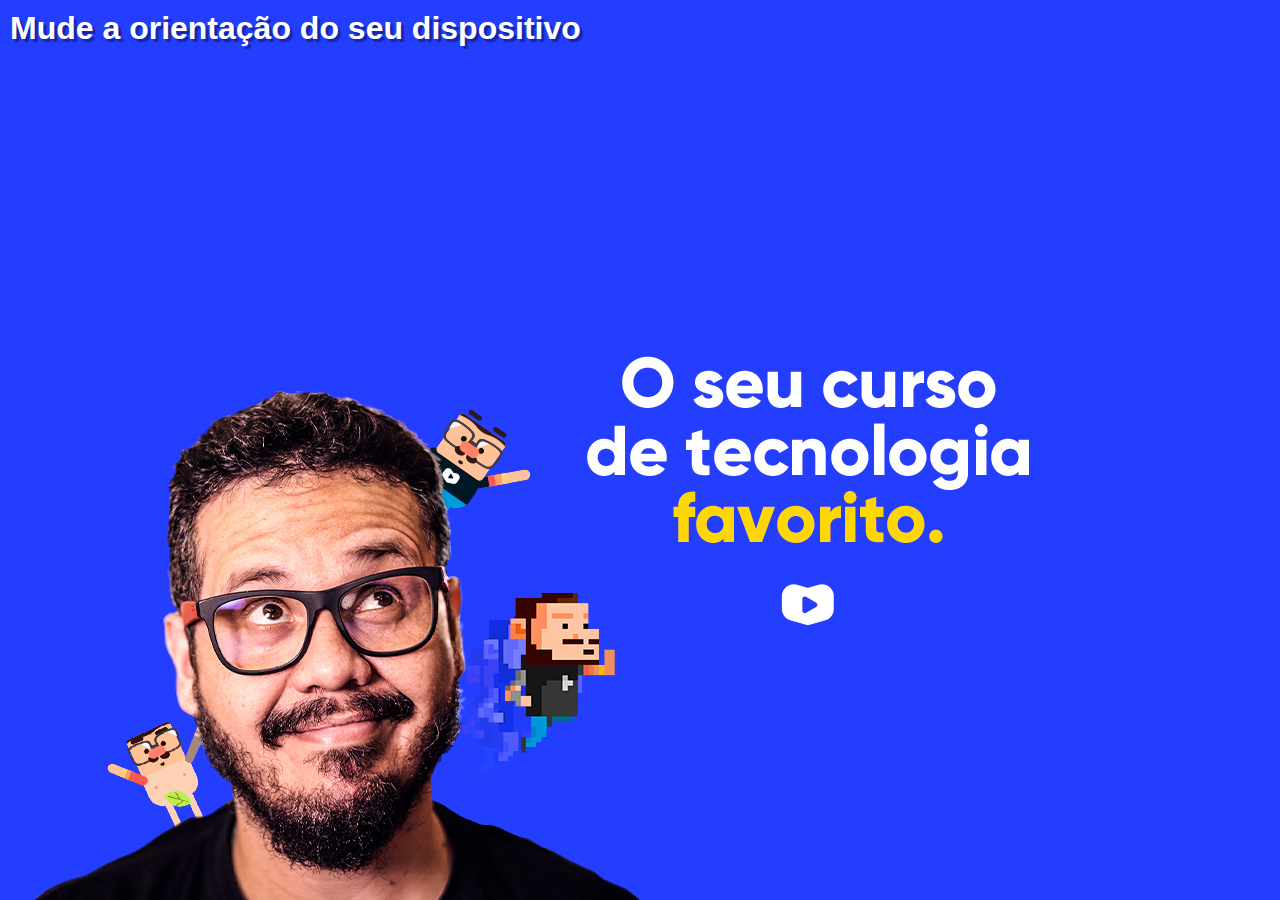
<file: index.html>
<!DOCTYPE html>
<html lang="pt-br">
<head>
    <meta charset="UTF-8">
    <meta name="viewport" content="width=device-width, initial-scale=1.0">
    <title>Document</title>

    <link rel="stylesheet" href="estilos/style.css" media="all">
    
    <link rel="stylesheet" href="estilos/retrato.css" media="screen and (orientation: portrait)">

    <link rel="stylesheet" href="estilos/paisagem.css" media="screen and (orientation: landscape)">



</head>
<body>
    <h1>Mude a orientação do seu dispositivo</h1>
</body>
</html>
</file>
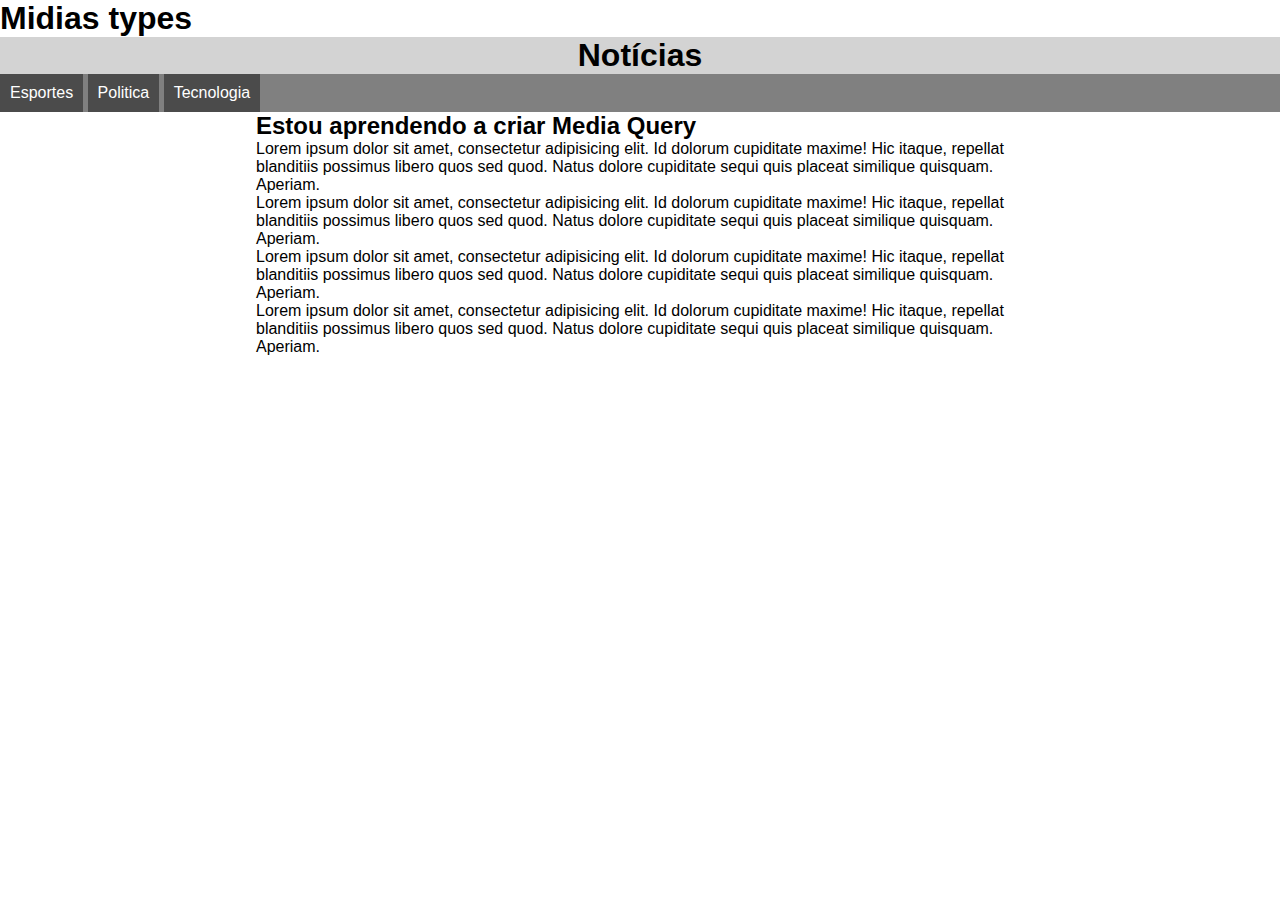
<file: mq001/index.html>
<!DOCTYPE html>
<html lang="en">

<head>
    <meta charset="UTF-8">
    <meta name="viewport" content="width=device-width, initial-scale=1.0">
    <title>Midia Query</title>
    <link rel="stylesheet" href="estilos/tela.css" media="screen">
    <link rel="stylesheet" href="estilos/impressora.css" media="print">
</head>

<body>

    <h1>Midias types</h1>
    <header>
        <h1>Notícias</h1>

        <menu>
            <ul>
                <li>Esportes</li>
                <li>Politica</li>
                <li>Tecnologia</li>
            </ul>
        </menu>
    </header>

    <main>
        <article>
            <h2>Estou aprendendo a criar Media Query</h2>
            
            <p>Lorem ipsum dolor sit amet, consectetur adipisicing elit. Id dolorum cupiditate maxime! Hic itaque, repellat blanditiis possimus libero quos sed quod. Natus dolore cupiditate sequi quis placeat similique quisquam. Aperiam.</p>
            <p>Lorem ipsum dolor sit amet, consectetur adipisicing elit. Id dolorum cupiditate maxime! Hic itaque, repellat blanditiis possimus libero quos sed quod. Natus dolore cupiditate sequi quis placeat similique quisquam. Aperiam.</p>
            <p>Lorem ipsum dolor sit amet, consectetur adipisicing elit. Id dolorum cupiditate maxime! Hic itaque, repellat blanditiis possimus libero quos sed quod. Natus dolore cupiditate sequi quis placeat similique quisquam. Aperiam.</p>
            <p>Lorem ipsum dolor sit amet, consectetur adipisicing elit. Id dolorum cupiditate maxime! Hic itaque, repellat blanditiis possimus libero quos sed quod. Natus dolore cupiditate sequi quis placeat similique quisquam. Aperiam.</p>

        </article>
    </main>
</body>

</html>
</file>
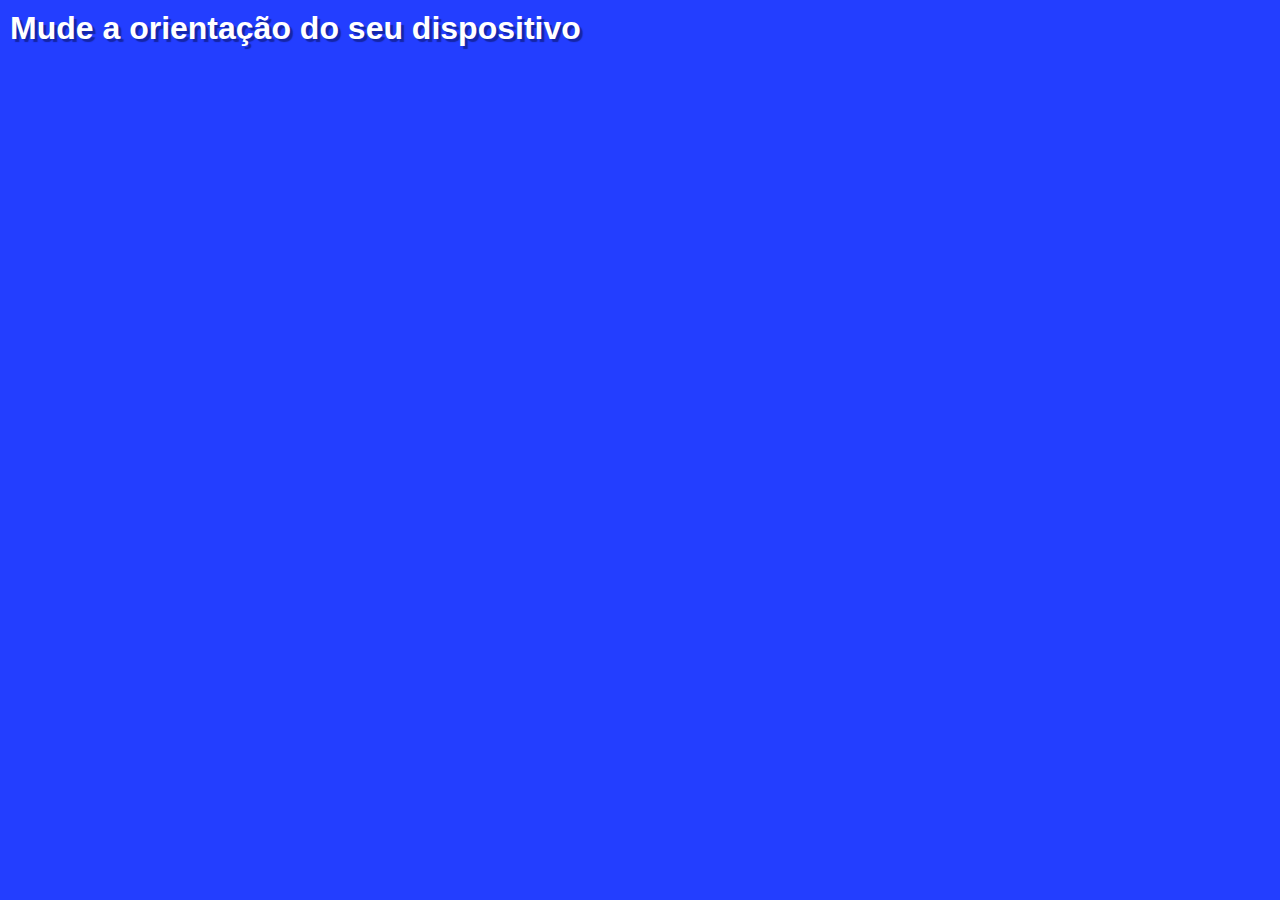
<file: mq002/index.html>
<!DOCTYPE html>
<html lang="pt-br">
<head>
    <meta charset="UTF-8">
    <meta name="viewport" content="width=device-width, initial-scale=1.0">
    <title>Document</title>

    <link rel="stylesheet" href="estilos/paisagem.css" media="all">
    
    <link rel="stylesheet" href="estilos/retrato.css" media="screen and (orientation: portrait)">
    
    <link rel="stylesheet" href="estilos/style.css" media="screen and (orientation: landscape)">



</head>
<body>
    <h1>Mude a orientação do seu dispositivo</h1>
</body>
</html>
</file>
<file: estilos/style.css>
@charset "UTF-8";

/* configurações gerais  */

*{
    margin: 0;
    padding: 0;
    font-family: Arial, Helvetica, sans-serif;
}

html, body{
    height: 100vh;
    width: 100vw;
    background-color: #233eff;
    background-size: contain;
    background-repeat: no-repeat;
    
}

h1{
    color: white;
    text-shadow: 3px 3px 1px #1526a7;
    padding: 10px;
}
</file>
<file: estilos/retrato.css>
@charset "UTF-8";

/* Aparelhos em pé (portrait) */

body {
    background: url('../img/cev-portrait.jpg');
    background-size: contain;
    background-repeat: no-repeat;
    background-position: center bottom;
}
</file>
<file: estilos/paisagem.css>
@charset "UTF-8";

/* Aparelhos deitado ( landscape ) */



body{
    background-image: url('../img/cev-landscape.jpg');
    background-position: left bottom;
}
</file>
<file: mq001/estilos/tela.css>
@charset "UTF-8";

/* ESTILO PARA TELAS */

* {
    margin: 0;
    padding: 0;
}

html {
    font-family: Arial, Helvetica, sans-serif;
    font-size: 1em;
}

header {
    background-color: lightgray;
}

header>h1 {
    text-align: center;
}

menu ul {
    list-style-type: none;
    background-color: gray;
}

menu li {
    background-color: rgb(75, 75, 75);
    color: white;
    display: inline-block;
    padding: 10px;
    
}

article {
    width: 60vw;
    margin: auto;
    display: block;
    /* text-align: justify; */
}
</file>
<file: mq001/estilos/impressora.css>
@charset "UTF-8";

/* ESTILO PARA IMPRESSORAS */

*{
    margin: 10px;
    padding: 10px;
}

html{
    font-family: 'Courier New', Courier, monospace;
    font-size: 1em;
    line-height: 1.5em;
}

menu{
    display: none;
}

article{
width: 100%;
}

article::after{
    content: ' Esse artigo foi impresso apartir do sit www.luizfr.com.br';
}
</file>
<file: mq002/estilos/paisagem.css>
@charset "UTF-8";

/* Aparelhos deitado ( landscape ) */

body{
    background-color: orangered;
}
</file>
<file: mq002/estilos/retrato.css>
@charset "UTF-8";

/* Aparelhos em pé (portrait) */

body{
    background-color: yellow;
}
</file>
<file: mq002/estilos/style.css>
@charset "UTF-8";

/* configurações gerais  */

*{
    margin: 0;
    padding: 0;
    font-family: Arial, Helvetica, sans-serif;
}

html, body{
    height: 100vh;
    width: 100vw;
    background-color: #233eff;
    
}

h1{
    color: white;
    text-shadow: 3px 3px 1px #1526a7;
    padding: 10px;
}
</file>
